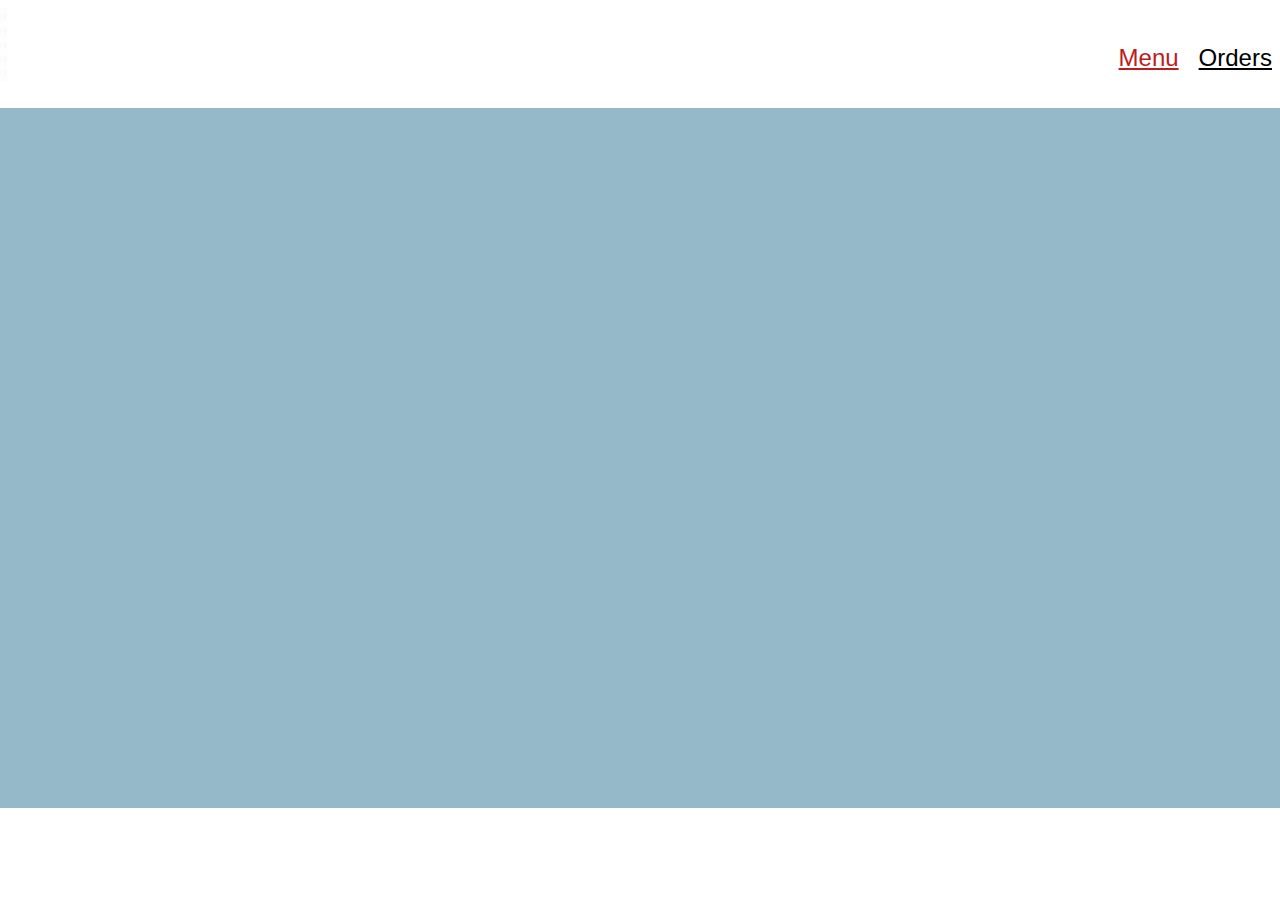
<file: index.html>
<!DOCTYPE html>
<html lang="en">
<head>
    <meta charset="UTF-8">
    <meta name="viewport" content="width=device-width, initial-scale=1.0">
    <title>Document</title>
    <link rel="stylesheet" href="./style.css">
    <link href="https: //fonts.googleapis.com/css2?family= семья= Монтсеррат:wght@100;200;300;400;500;600;700;800;900 & display=swap" rel="stylesheet">
</head>
<body>
    <div class="menu">
        <div class="div">
          <div class="block">
            <img class="image" src="./image/image 2.png" />
            <div class="text">
              <a class="text-wrapper" href="index.html">Menu</a>
            <a class="text-wrapper-2" href="order.html">Orders</a>
            <a class="text-wrapper-3" href="admin.html">Admin</a>
            </div>
          </div>
        </div>
      </div>

      <div id="hero">
        <div class="container">
          <div class="hero">

          </div>
        </div>
      </div>
  <script src="./index.js"></script>
</body>
</html>
</file>
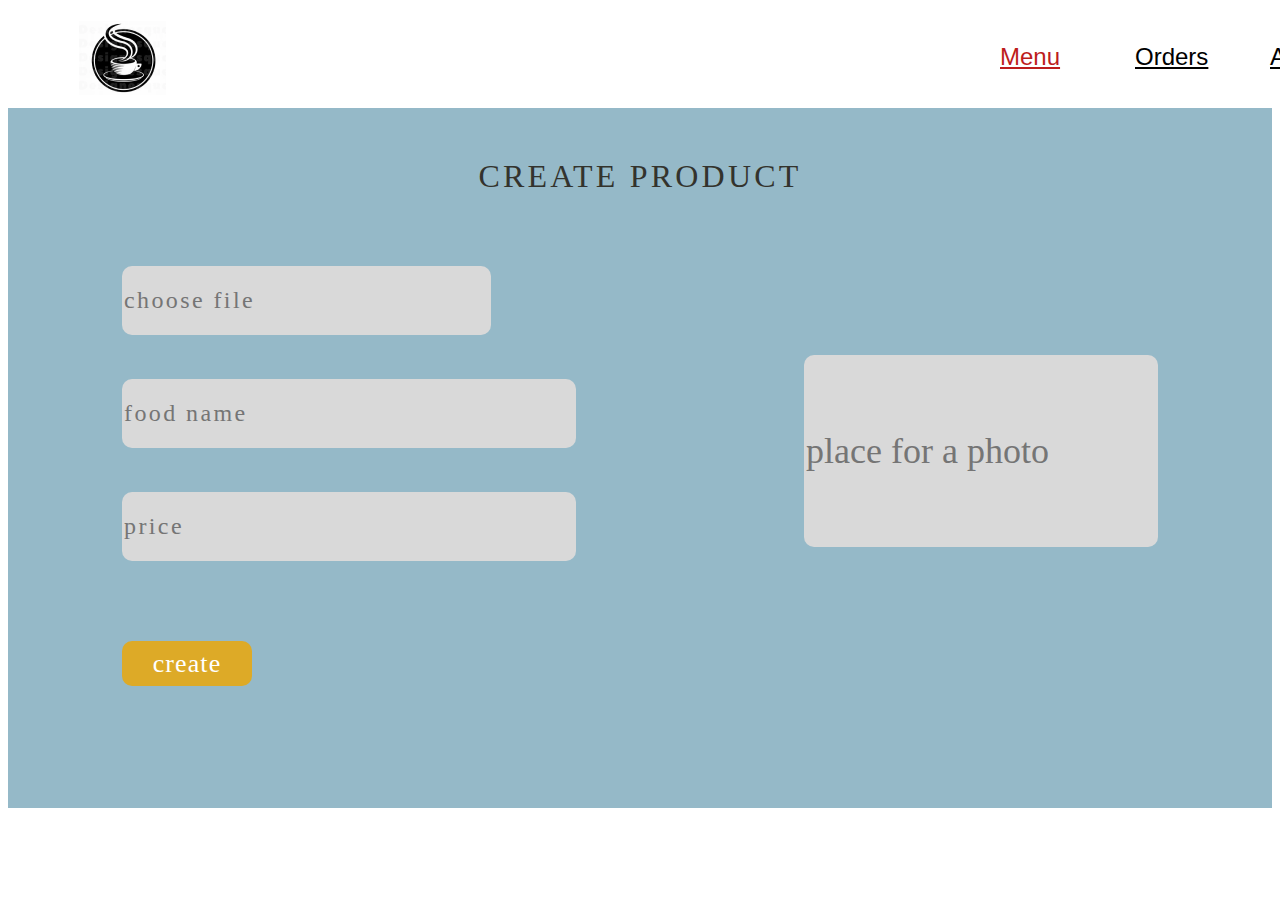
<file: admin.html>
<!DOCTYPE html>
<html lang="en">
<head>
    <meta charset="UTF-8">
    <meta name="viewport" content="width=device-width, initial-scale=1.0">
    <title>Document</title>
    <link rel="stylesheet" href="./admin.css">
    <link href="https: //fonts.googleapis.com/css2?family= семья= Монтсеррат:wght@100;200;300;400;500;600;700;800;900 & display=swap" rel="stylesheet">
</head>
<body>
    <div class="menu">
        <div class="div">
            <div class="block">
                <a class="text-wrapper" href="index.html">Menu</a>
                <a class="text-wrapper-2" href="order.html">Orders</a>
                <a class="text-wrapper-3" href="admin.html">Admin</a>
                <img class="image" src="./image/image 2.png" />
            </div>
            <div class="file">
                <h1>CREATE PRODUCT</h1>
            <div class="files">
                <div class="search">
                    <input class="choose" type="text" placeholder="choose file">
                    <input class="name" type="text" placeholder="food name">
                    <input class="price" type="text" placeholder="price">
                    <button>create</button>
                </div>
                <input class="photo" type="text" placeholder="place for a photo">
            </div>
            </div>
        </div>
    </div>
    <script src="./admin.js"></script>
</body>
</html>
</file>
<file: style.css>
.menu {
    background-color: #95b9c8;
    display: flex;
    flex-direction: row;
    justify-content: center;
    width: 100%;
  }
  
  .menu .div {
    background-color: #95b9c8;
    width: 1440px;
    height: 800px;
  }
  
  .menu .block {
    display: flex;
    justify-content: space-between;
    width: 1440px;
    height: 100px;
    top: 0;
    left: 0;
    background-color: #ffffff;
  }
  .menu .text {
    display: flex;
    align-items: center;
    gap: 20px;
  }
  
  .menu .text-wrapper {
    top: 35px;
    left: 992px;
    color: #bd1c1c;
    font-size: 24px;
    letter-spacing: 0;
    font-family: "Montserrat-Medium", Helvetica;
    font-weight: 500;
    line-height: normal;
  }
  
  .menu .text-wrapper-2 {
    top: 35px;
    left: 1127px;
    font-family: "Montserrat-Medium", Helvetica;
    font-weight: 500;
    color: #000000;
    font-size: 24px;
    letter-spacing: 0;
    line-height: normal;
  }
  
  .menu .text-wrapper-3 {
    top: 35px;
    left: 1262px;
    font-family: "Montserrat-Medium", Helvetica;
    font-weight: 500;
    color: #000000;
    font-size: 24px;
    letter-spacing: 0;
    line-height: normal;
  }
  
  .menu .image {
    width: 87px;
    height: 75px;
    top: 13px;
    left: 71px;
  }
</file>
<file: admin.css>
.menu {
    background-color: #95b9c8;
    display: flex;
    flex-direction: row;
    justify-content: center;
    width: 100%;
  }
  
  .menu .div {
    background-color: #95b9c8;
    width: 1440px;
    height: 800px;
    position: relative;
  }
  
  .menu .block {
    position: absolute;
    width: 1440px;
    height: 100px;
    top: 0;
    left: 0;
    background-color: #ffffff;
  }
  
  .menu .text-wrapper {
    top: 35px;
    left: 992px;
    color: #bd1c1c;
    font-size: 24px;
    letter-spacing: 0;
    position: absolute;
    font-family: "Montserrat-Medium", Helvetica;
    font-weight: 500;
    line-height: normal;
  }
  
  .menu .text-wrapper-2 {
    position: absolute;
    top: 35px;
    left: 1127px;
    font-family: "Montserrat-Medium", Helvetica;
    font-weight: 500;
    color: #000000;
    font-size: 24px;
    letter-spacing: 0;
    line-height: normal;
  }
  
  .menu .text-wrapper-3 {
    position: absolute;
    top: 35px;
    left: 1262px;
    font-family: "Montserrat-Medium", Helvetica;
    font-weight: 500;
    color: #000000;
    font-size: 24px;
    letter-spacing: 0;
    line-height: normal;
  }
  
  .menu .image {
    position: absolute;
    width: 87px;
    height: 75px;
    top: 13px;
    left: 71px;
  }
 
  .file {
    margin-top: 150px;
  }
  h1 {
    display: flex;
    justify-content: center;
    color: #33332D;
    font-family: Montserrat;
    font-size: 32px;
    font-style: normal;
    font-weight: 500;
    line-height: normal;
    letter-spacing: 3.2px;
  }
  .files {
    display: flex;
    justify-content: space-around;
    align-items: center;
  }
  .search {
    display: flex;
    flex-direction: column;
    margin-top: 50px;
  }
  .choose {
    width: 365px;
    height: 67px;
    flex-shrink: 0;
    border-radius: 10px;
    border: none;
    background: #D9D9D9;
    color: #000;
    font-family: Montserrat;
    font-size: 24px;
    font-style: normal;
    font-weight: 500;
    line-height: normal;
    letter-spacing: 2.4px;
  }
  .name {
    margin: 44px 0;
    width: 450px;
    height: 67px;
    flex-shrink: 0;
    border-radius: 10px;
    border: none;
    background: #D9D9D9;
    color: #000;
    font-family: Montserrat;
    font-size: 24px;
    font-style: normal;
    font-weight: 500;
    line-height: normal;
    letter-spacing: 2.4px;
  }
  .price {
    width: 450px;
    height: 67px;
    flex-shrink: 0;
    border-radius: 10px;
    border: none;
    background: #D9D9D9;
    color: #000;
    font-family: Montserrat;
    font-size: 24px;
    font-style: normal;
    font-weight: 500;
    line-height: normal;
    letter-spacing: 2.4px;
  }
  button {
    margin-top: 80px;
    width: 254.1px;
    height: 80px;
    flex-shrink: 0;
    border-radius: 10px;
    border: none;
    background: #DDAA27;
    width: 130px;
    height: 45px;
    flex-shrink: 0;
    color: #FFF;
    font-family: Montserrat;
    font-size: 26px;
    font-style: normal;
    font-weight: 500;
    line-height: normal;
    letter-spacing: 1.08px;
  }
  .photo {
    width: 350px;
    height: 190px;
    border: none;
    border-radius: 10px;
    background: #D9D9D9;
    color: #000;
    font-family: MS Gothic;
    font-size: 36px;
    font-style: normal;
    font-weight: 400;
    line-height: normal;
  }
</file>
